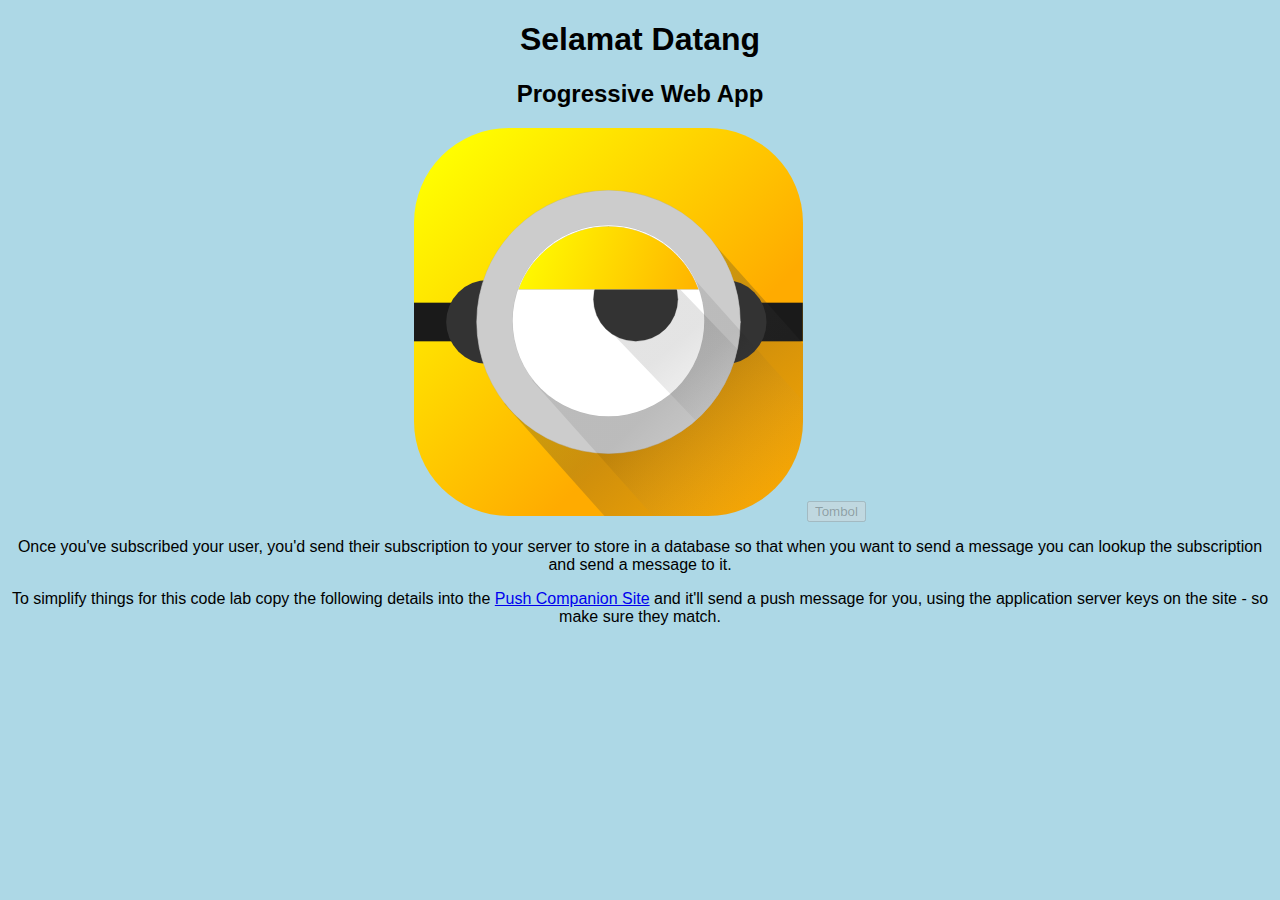
<file: index.html>
<!DOCTYPE html>
<html>
<head>
	<meta charset="utf-8">
	<meta name="viewport" content="width=device-width, initial-scale=1.0">
	<title>PWA</title>
	<link rel="manifest" href="/manifest.json">
	<link rel="stylesheet" type="text/css" href="css/style.css">
	<link rel="stylesheet" href="https://stackpath.bootstrapcdn.com/bootstrap/4.1.3/css/bootstrap.min.css" integrity="sha384-MCw98/SFnGE8fJT3GXwEOngsV7Zt27NXFoaoApmYm81iuXoPkFOJwJ8ERdknLPMO" crossorigin="anonymous">
</head>
<body>

	<h1>Selamat Datang</h1>
	<h2>Progressive Web App</h2>
	<img src="images/minion.svg">
	<button disabled class="js-push-btn btn btn-primary">Tombol</button>

	<section class="subscription-details js-subscription-details is-invisible">
      <p>Once you've subscribed your user, you'd send their subscription to your
      server to store in a database so that when you want to send a message
      you can lookup the subscription and send a message to it.</p>
      <p>To simplify things for this code lab copy the following details
      into the <a href="https://web-push-codelab.glitch.me//">Push Companion
      Site</a> and it'll send a push message for you, using the application
      server keys on the site - so make sure they match.</p>
      <pre><code class="js-subscription-json"></code></pre>
    </section>

	<script src="/js/main.js" type="text/javascript"></script>
	<script type="text/javascript">
		let swRegistration = null;
		let isSubscribed = false;
		//PWA
		if ('serviceWorker' in navigator && 'PushManager' in window ) {
			console.log('Service Worker and Push is supported')
		  window.addEventListener('load', function() {
		    navigator.serviceWorker.register('/sw.js').then(function(registration) {
		      // Registration was successful
		      console.log('ServiceWorker registration successful with scope: ', registration);
		      swRegistration = registration;
		      initialiseUI()
		    }).catch(function(err) {
		      // registration failed :(
		      console.log('ServiceWorker registration failed: ', err);
		    });
		  });
		}
	</script>
</body>
</html>
</file>
<file: css/style.css>
body {
	background-color: lightblue;
	text-align: center;
	font-family: sans-serif;
}
</file>
